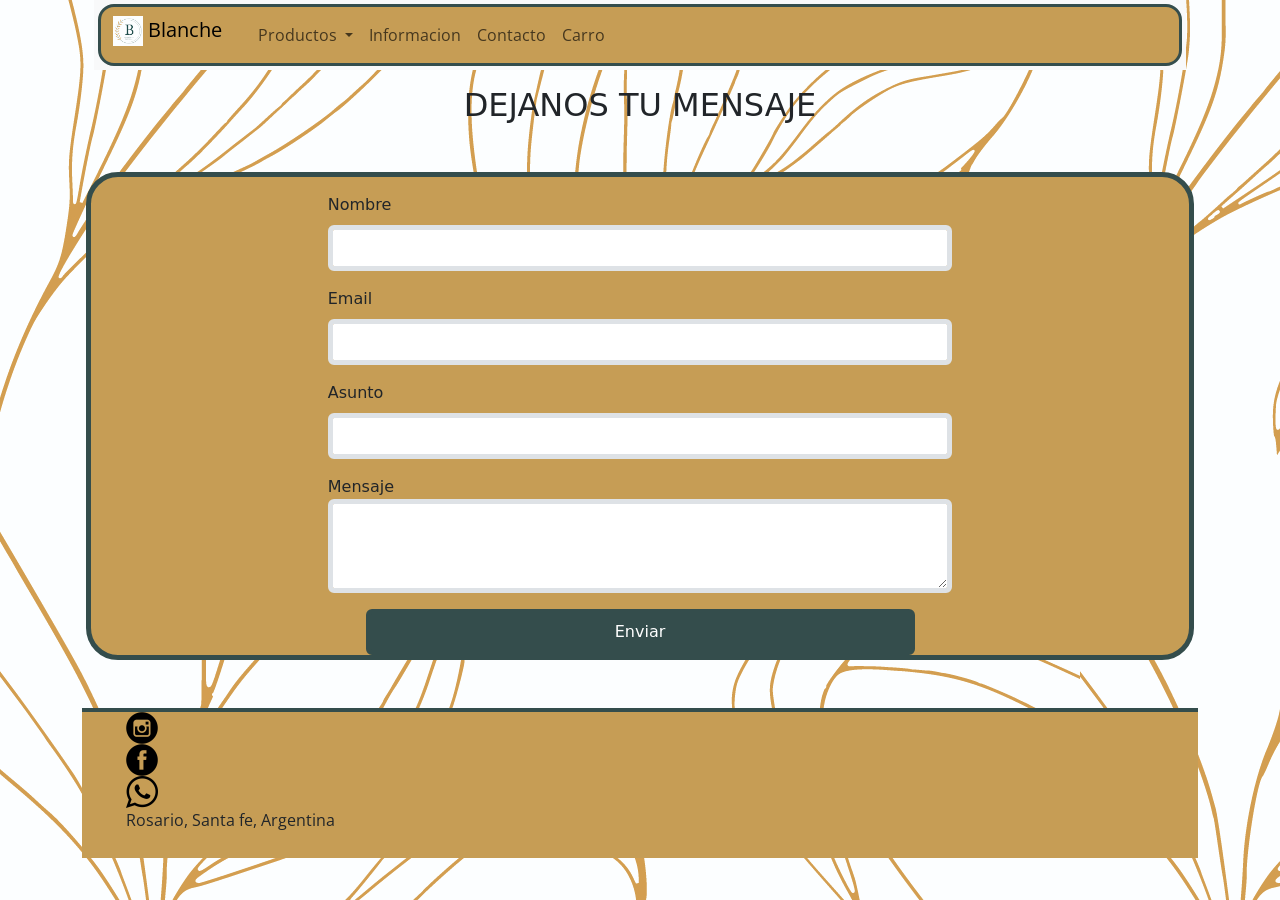
<file: pages/contacto.html>
<!DOCTYPE html>
<html lang="sp">
<head>
    <meta charset="utf-8">
    <meta http-equiv="X-UA_Compatible" content="IE=edge">
    <meta name="viewport" content="width=device-width, initial-scale=1.0">
    <link rel="preconnect" href="https://fonts.googleapis.com">
    <link rel="preconnect" href="https://fonts.gstatic.com" crossorigin>
    <link href="https://fonts.googleapis.com/css2?family=Open+Sans:ital,wght@0,300;0,500;0,600;1,600&display=swap" rel="stylesheet"> 
    <link rel="preconnect" href="https://fonts.googleapis.com">
    <link rel="preconnect" href="https://fonts.gstatic.com" crossorigin>
    <link href="https://fonts.googleapis.com/css2?family=Libre+Caslon+Text:wght@400;700&family=Open+Sans:ital,wght@0,300;0,500;0,600;1,600&display=swap" rel="stylesheet"> 
    <link href="https://cdn.jsdelivr.net/npm/bootstrap@5.3.0-alpha1/dist/css/bootstrap.min.css" rel="stylesheet" integrity="sha384-GLhlTQ8iRABdZLl6O3oVMWSktQOp6b7In1Zl3/Jr59b6EGGoI1aFkw7cmDA6j6gD" crossorigin="anonymous">
    <link rel="stylesheet" href="../css/styles.css">
    <link rel="stylesheet" href="../css/animate.css">
    <title>Blanche Cosmetica Natural - Contacto</title>
    <meta name="description" content="Contacta con nosotros">
    <meta name="keywords" content="Cosmetica Natural, Shampoo solido, Natural, Crema enjuague, Cuidado del cabello">
</head>
<header class="container">
  <nav class="col navbar-expand-lg bg-light p-1">
    <div class="navbar rounded-4 border border-3 border-danger">
      <button class="navbar-toggler " type="button" data-bs-toggle="collapse" data-bs-target="#navbarSupportedContent" aria-controls="navbarSupportedContent" aria-expanded="false" aria-label="Toggle navigation">
        <span class="navbar-toggler-icon"></span>
      </button>
      <div class="collapse navbar-collapse " id="navbarSupportedContent">
        <ul class="navbar-nav me-auto mb-2 mb-lg-0 ">
          <li class="nav-item">
            <div class="container-fluid">
                <a class="navbar-brand" href="../index.html">
                  <img src="../assets/imagenes/Logo.jpg" alt="Logo" width="30" height="30" class="d-inline-block align-text-top">
                  Blanche
                </a>
              </div>
          </li>
          <li class="nav-item dropdown ">
            <a class="nav-link dropdown-toggle rounded-4" href="../pages/productos.html" role="button" data-bs-toggle="dropdown" aria-expanded="false">
                Productos
            </a>
            <ul class="dropdown-menu rounded-4 border border-3 border-danger">
              <li><a class="dropdown-item" href="../pages/cabelloNormal.html">Shampoo cabello normal</a></li>
              <li><a class="dropdown-item" href="../pages/cabelloSeco.html">Shampoo cabello seco</a></li>
              <li><a class="dropdown-item" href="../pages/cabelloGraso.html">Shampoo cabello graso</a></li>
              <li><a class="dropdown-item" href="../pages/anticaspa.html">Shampoo anticaspa</a></li>
              <li><a class="dropdown-item" href="../pages/cremaEnjuague.html">Crema de enjuague</a></li>
              <li><a class="dropdown-item" href="../pages/bombasEfervecentes.html">Bombas efervecentes</a></li>
            </ul>
          </li>
          <li class="nav-item ">
            <a class="nav-link rounded-4" href="../pages/Informacion.html">Informacion</a>
          </li>
          <li class="nav-item">
            <a class="nav-link rounded-4" href="../pages/contacto.html">Contacto</a>
            <li>                      
          <li class="nav-item">
            <a class="nav-link rounded-4" href="../pages/carro.html">Carro</a>
          </li>

      </div>
    </div>
  </nav>     
</header>

<body class="container" id="cuerpo">
    <main>
        <div class="container">

        <h2 class="row ml-3 mt-3 mb-5 wow bounceInUp d-flex flex-column justify-content-center align-items-center">DEJANOS TU MENSAJE</h2>

            <form class="row g-3 mt-5 mb-5 border border-5 rounded-5 border-danger wow bounceInDown d-flex flex-column justify-content-center align-items-center" id="formulario">
                <div class="col-7">
                    <label for="nameImput" class="form-label">Nombre</label>
                    <input type="text" class="form-control" id="nameImput">
                </div>
                <div class="col-7">
                    <label for="emailInput" class="form-label">Email</label>
                    <input type="email" class="form-control" id="emailImput">
                </div>
                <div class="col-7">
                    <label for="asuntoImput" class="form-label">Asunto</label>
                    <input type="text" class="form-control" id="asuntoImput">
                </div>
                <div class="col-7  form-group">
                    <label for="exampleFormControlTextarea1">Mensaje</label>
                    <textarea class="form-control" id="exampleFormControlTextarea1" rows="3"></textarea>
                  </div>
                  <button id="boton" type="submit" class="col-6 btn btn-danger">Enviar</button>
                </form>





            </form>

        </div>

</body>
<footer class="container" id="pieDePagina">
    <ol style="list-style: none;">
        <a href="https://www.instagram.com/blanche.cosmetica.natural/" target="_blank"><li class="logoInstagram">
            <img src="../assets/imagenes/social_instagram_3.png" alt="logo de Instagram"></li></a>
        <a href="https://www.facebook.com/profile.php?id=100077798880033" target="_blank"><li class="logoFacebook">
            <img src="../assets/imagenes/social_facebook_fb_35.png" alt="Logo de facebook"></li></a>
        <a href="https://web.whatsapp.com/" target="_blank"><li class="logoWhatsapp">
            <img src="../assets/imagenes/whatsapp-logo_icon-icons.com_57054.png" alt="logo de whatsapp"></li></a>
        <li>Rosario, Santa fe, Argentina</li>
    </ol>

</footer>




    <script src="../scripts/wow.min.js"></script>
    <script>
    new WOW().init();
    </script>
    <script src="https://cdn.jsdelivr.net/npm/bootstrap@5.3.0-alpha1/dist/js/bootstrap.bundle.min.js" integrity="sha384-w76AqPfDkMBDXo30jS1Sgez6pr3x5MlQ1ZAGC+nuZB+EYdgRZgiwxhTBTkF7CXvN" crossorigin="anonymous"></script>
</body>
</file>
